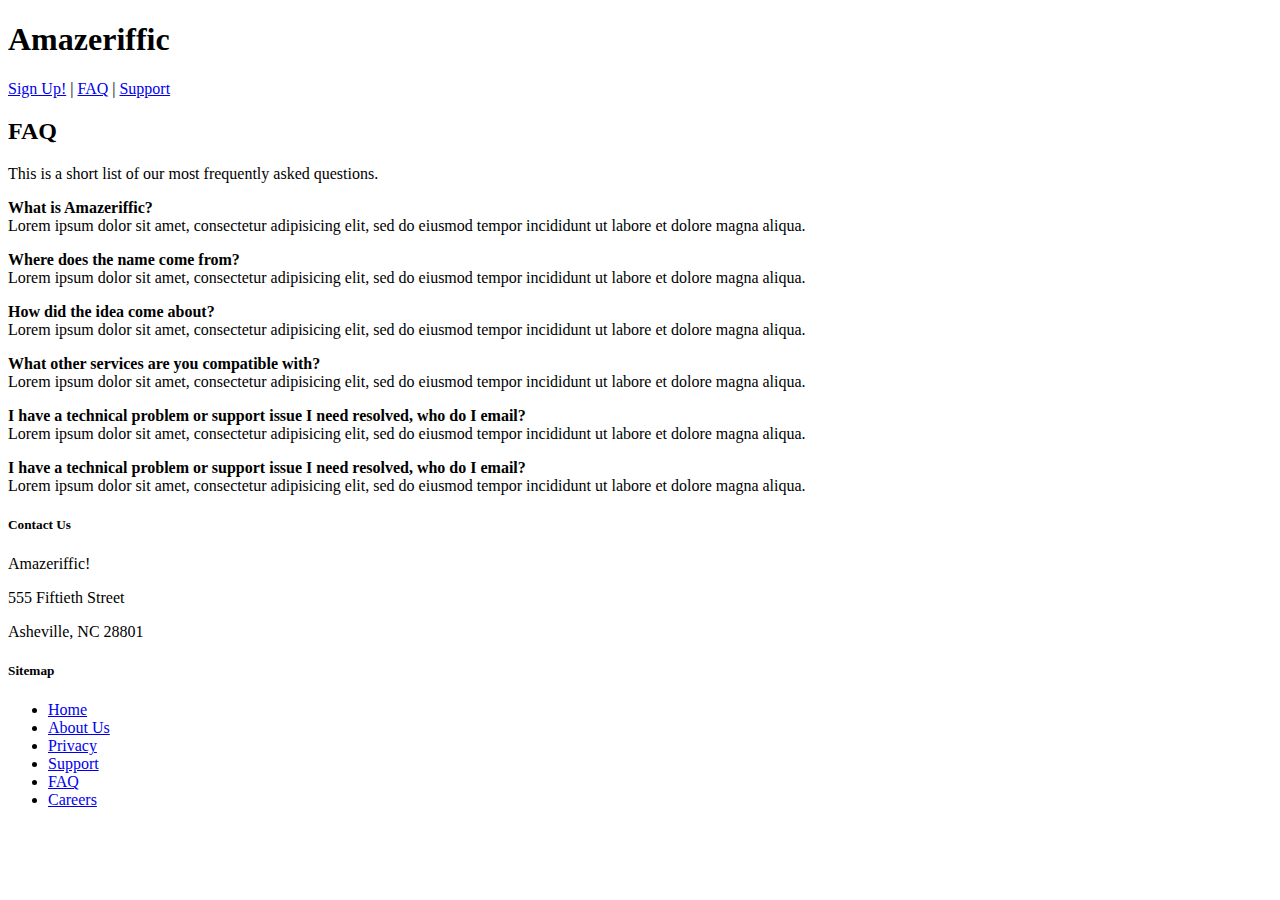
<file: Chapter2/Amazeriffic/faq.html>
<!doctype html>
<html>
  <head>
    <title>Amazeriffic FAQ</title>
  </head>

  <body>
    <header>
      <h1>Amazeriffic</h1>
      <nav>
        <a href="#">Sign Up!</a> |
        <a href="faq.html">FAQ</a> |
        <a href="#">Support</a>
      </nav>
    </header>

    <main>
     <h2>FAQ</h2>
	 <p>This is a short list of our most frequently asked questions.</p>
	 <p>
		<strong>What is Amazeriffic?</strong><br/>
			Lorem ipsum dolor sit amet, consectetur adipisicing elit, sed do
			eiusmod tempor incididunt ut labore et dolore magna aliqua.
	 </p>
	 <p>
		<strong>Where does the name come from?</strong><br/>
			Lorem ipsum dolor sit amet, consectetur adipisicing elit, sed do
			eiusmod tempor incididunt ut labore et dolore magna aliqua.
	 </p>
	 <p>
		<strong>How did the idea come about?</strong><br/>
			Lorem ipsum dolor sit amet, consectetur adipisicing elit, sed do
			eiusmod tempor incididunt ut labore et dolore magna aliqua.
	 </p>
	 <p>
		<strong>What other services are you compatible with?</strong><br/>
			Lorem ipsum dolor sit amet, consectetur adipisicing elit, sed do
			eiusmod tempor incididunt ut labore et dolore magna aliqua.
	 </p>
	 <p>
		<strong>I have a technical problem or support issue I need resolved, who do I email?</strong><br/>
			Lorem ipsum dolor sit amet, consectetur adipisicing elit, sed do
			eiusmod tempor incididunt ut labore et dolore magna aliqua.
	 </p>
	 <p>
		<strong>I have a technical problem or support issue I need resolved, who do I email?</strong><br/>
			Lorem ipsum dolor sit amet, consectetur adipisicing elit, sed do
			eiusmod tempor incididunt ut labore et dolore magna aliqua.
	 </p>
    </main>
    
    <footer>
      <div class="contact">
        <h5>Contact Us</h5>
        <p>Amazeriffic!</p>
        <p>555 Fiftieth Street</p>
        <p>Asheville, NC 28801</p>
      </div>

      <div class="sitemap">
        <h5>Sitemap</h5>
        <ul>
          <li><a href="#">Home</a></li>
          <li><a href="#">About Us</a></li>
          <li><a href="#">Privacy</a></li>
          <li><a href="#">Support</a></li>
          <li><a href="#">FAQ</a></li>
          <li><a href="#">Careers</a></li>
        </ul>
      </div>
    </footer>
  </body>
</html>
</file>
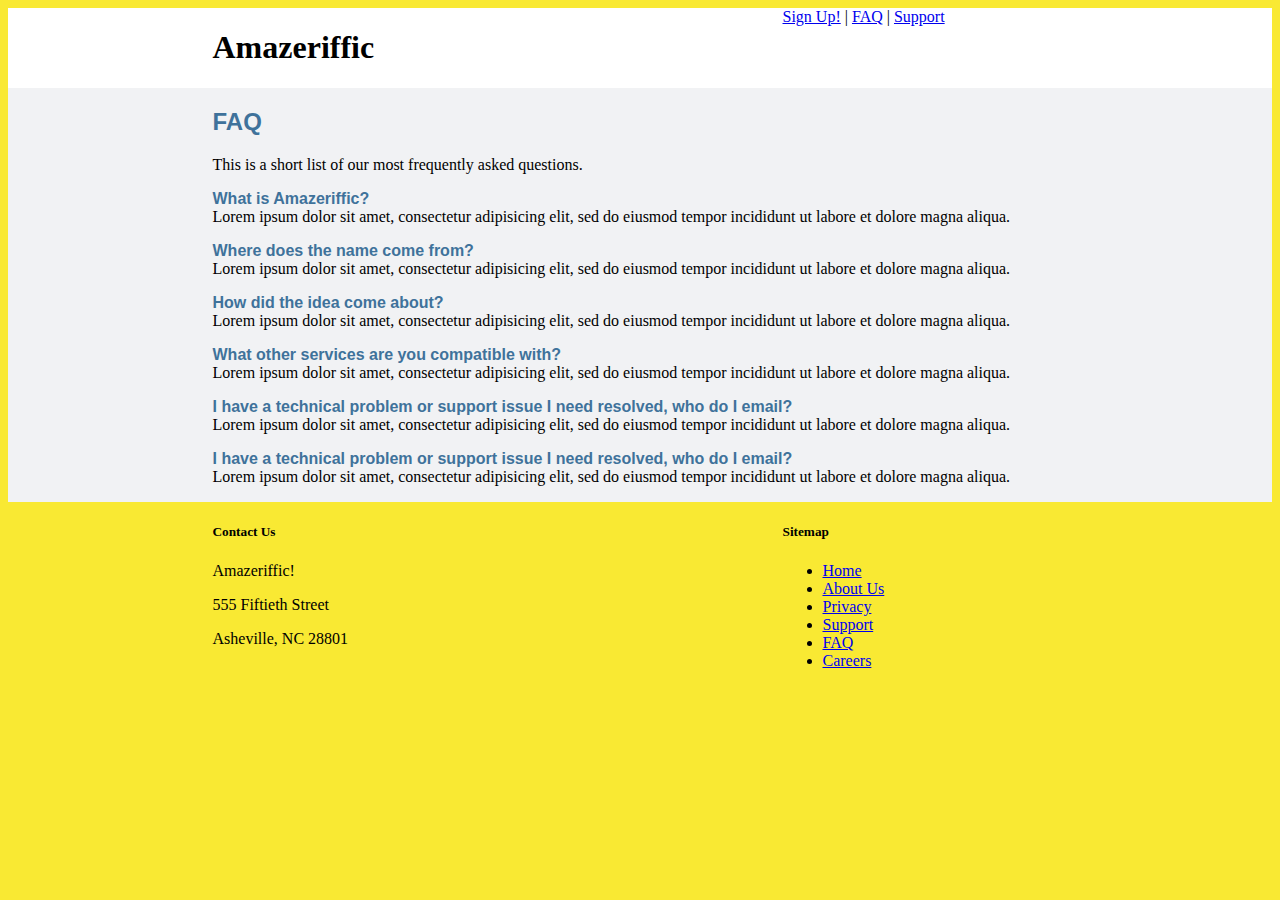
<file: Chapter3/Amazeriffic/faq.html>
<!doctype html>
<html>
  <head>
    <title>Amazeriffic FAQ</title>
	<link href="style.css" rel="stylesheet" type="text/css">
  </head>

  <body>
    <header>
	  <div class="container">
        <h1>Amazeriffic</h1>
        <nav>
          <a href="#">Sign Up!</a> |
          <a href="faq.html">FAQ</a> |
          <a href="#">Support</a>
        </nav>
	  </div>
    </header>
    <main class="faq">
	  <div class="container">
		<h2>FAQ</h2>
			<p>This is a short list of our most frequently asked questions.</p>
			<p>
				<strong>What is Amazeriffic?</strong><br/>
				Lorem ipsum dolor sit amet, consectetur adipisicing elit, sed do
				eiusmod tempor incididunt ut labore et dolore magna aliqua.
			</p>
			<p>
				<strong>Where does the name come from?</strong><br/>
				Lorem ipsum dolor sit amet, consectetur adipisicing elit, sed do
				eiusmod tempor incididunt ut labore et dolore magna aliqua.
			</p>
			<p>
				<strong>How did the idea come about?</strong><br/>
				Lorem ipsum dolor sit amet, consectetur adipisicing elit, sed do
				eiusmod tempor incididunt ut labore et dolore magna aliqua.
			</p>
			<p>
				<strong>What other services are you compatible with?</strong><br/>
				Lorem ipsum dolor sit amet, consectetur adipisicing elit, sed do
				eiusmod tempor incididunt ut labore et dolore magna aliqua.
			</p>
			<p>
				<strong>I have a technical problem or support issue I need resolved, who do I email?</strong><br/>
				Lorem ipsum dolor sit amet, consectetur adipisicing elit, sed do
				eiusmod tempor incididunt ut labore et dolore magna aliqua.
			</p>
			<p>
				<strong>I have a technical problem or support issue I need resolved, who do I email?</strong><br/>
				Lorem ipsum dolor sit amet, consectetur adipisicing elit, sed do
				eiusmod tempor incididunt ut labore et dolore magna aliqua.
			</p>
	 </div>
    </main>
    
    <footer>
      <div class="container">
        <div class="left">
		  <div class="contact">
			<h5>Contact Us</h5>
			<p>Amazeriffic!</p>
			<p>555 Fiftieth Street</p>
			<p>Asheville, NC 28801</p>
		  </div>
		</div>

        <div class="sitemap">
          <h5>Sitemap</h5>
			<ul>
              <li><a href="#">Home</a></li>
              <li><a href="#">About Us</a></li>
              <li><a href="#">Privacy</a></li>
              <li><a href="#">Support</a></li>
              <li><a href="#">FAQ</a></li>
              <li><a href="#">Careers</a></li>
           </ul>
		</div>
	  </div>
    </footer>
  </body>
</html>
</file>
<file: Chapter3/Amazeriffic/style.css>
body {
  background: #f9e933;
}

header, main, footer {
  min-width: 855px;
}

header .container, main .container, footer .container {
  max-width: 855px;
  margin: auto;
}

header {
  background: white;
  overflow: auto;
}

header h1 {
  float: left;
  width: 570px;
}

header nav {
  float: right;
  width: 285px;
}

main {
  background: white;
  overflow: auto;
}
.faq
{
	background-color:#f1f2f4;
}
main .left {
  float: left;
  width: 570px;
}

main .right {
  float: right;
  width: 285px;
}

h2
{
color:#3f729b;
font-family: Arial, Helvetica, sans-serif;
}

strong
{
color:#3f729b;
font-family: Arial, Helvetica, sans-serif;
}

main p
{
font-family:Tahoma;
}
footer .left {
  float: left;
  width: 570px;
}

footer .sitemap {
  float: right;
  width: 285px;
}
</file>
